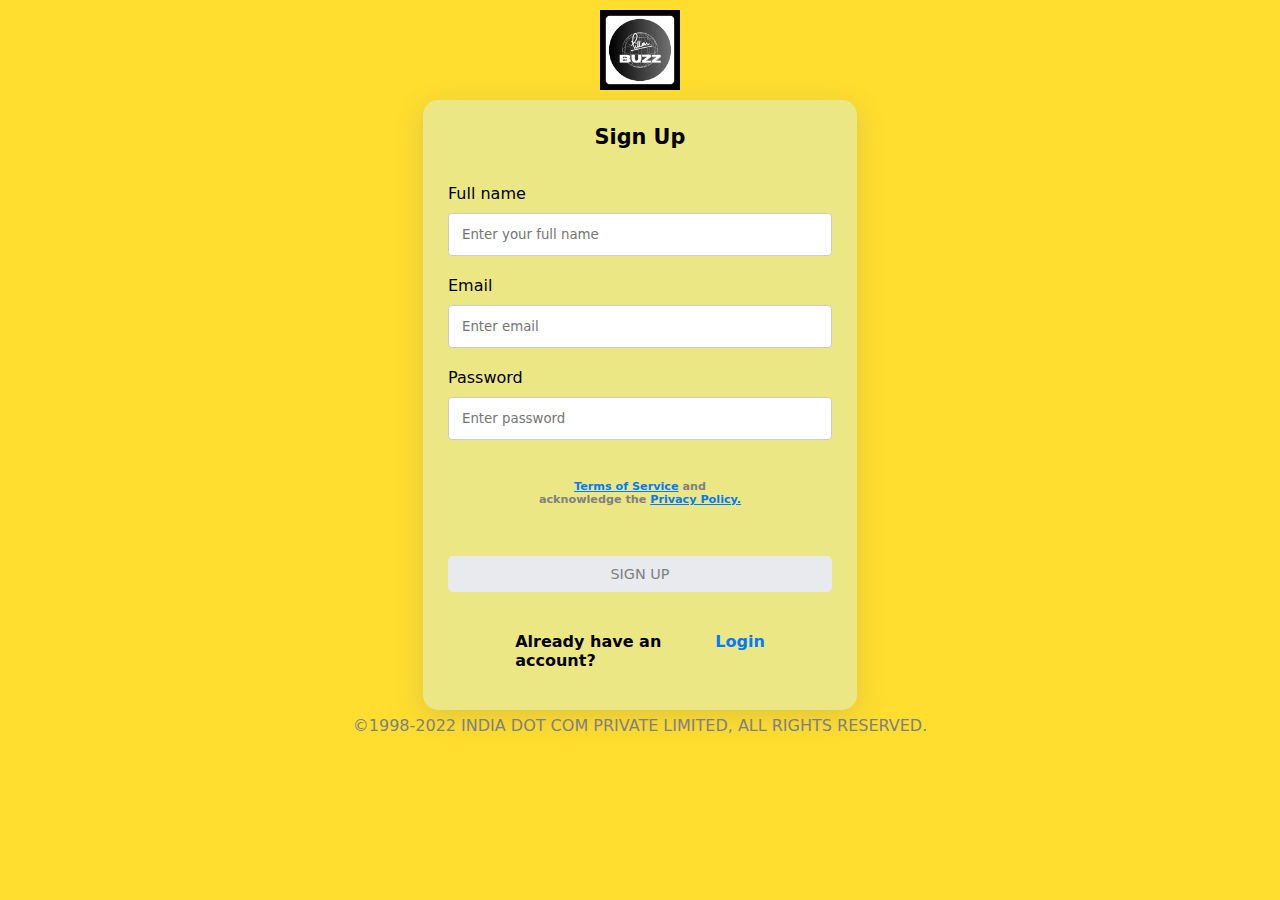
<file: index.html>
<!DOCTYPE html>
<html lang="en">
  <head>
    <meta charset="UTF-8" />
    <meta http-equiv="X-UA-Compatible" content="IE=edge" />
    <meta name="viewport" content="width=device-width, initial-scale=1.0" />
    <title>
      Pillai Buzz
    </title>
    <link
      rel="icon"
      href="images/pillaibuzzLogo.png-1.png"
    />
    <style>
      * {
        margin: 0%;
        padding: 0%;
        font-family: ui-sans-serif, system-ui, -apple-system, BlinkMacSystemFont,
          "Segoe UI", Roboto, "Helvetica Neue", Arial, "Noto Sans", sans-serif,
          "Apple Color Emoji", "Segoe UI Emoji", "Segoe UI Symbol",
          "Noto Color Emoji";
      }
      body{
        background-color: #ffde2f;
      }
      img {
        display: block;
        height: 80px;
        background-color: #ffde2f;
        margin: auto;
        margin-top: 10px;
        margin-bottom: 10px;
      }
      form {
        /* border: 1px solid blue; */
        background-color: rgb(235, 231, 133);
        width: 30%;
        margin: auto;
        padding: 25px;
        box-shadow: rgba(100, 100, 111, 0.2) 0px 7px 29px 0px;
        border-radius: 15px;
      }
      input[type="text"],
      input[type="email"],
      input[type="password"],
      select,
      textarea {
        width: 100%;
        padding: 13px;
        border: 1px solid #ccc;
        border-radius: 4px;
        box-sizing: border-box;
        margin-top: 10px;
        margin-bottom: 20px;
        resize: vertical;
      }

      h3 {
        text-align: center;
        margin-bottom: 35px;
        font-weight: bold;
        font-size: 1.3rem;
      }
      form + p {
        text-align: center;
        margin-top: 6px;
        color: gray;
      }

      input[type="submit"] {
        width: 100%;
        padding: 10px;
        font-size: 0.9rem;
        font-weight: 500;
        color: gray;
        border-radius: 5px;
        border: none;
        background-color: #e8eaed;
        margin-top: 30px;
        margin-bottom: 40px;
      }
      div {
        /* border: 1px solid blue; */
        width: 65%;
        margin: auto;
        margin-bottom: 15px;
        display: flex;
        justify-content: space-evenly;
        font-weight: 600;
      }
      div > p + p > a {
        text-decoration: none;
        color: #017afe;
      }
      br + p {
        /* border: 1px solid red; */
        font-size: 0.7rem;
        font-weight: bold;
        text-align: center;
        color: gray;
        margin-top: 20px;
      }
      br + p > a {
        color: #017afe;
      }
      br + p + p {
        /* border: 1px solid red; */
        font-size: 0.7rem;
        font-weight: bold;
        text-align: center;
        color: gray;
        margin-bottom: 20px;
      }
      br + p + p > a {
        color: #017afe;
      }
      input[type="submit"]:hover {
        background-color: #8be211;
        color: black;
        cursor: pointer;
        font-weight: bold;
      }
    </style>
  </head>
  <body>
    <img src="images/pillaibuzzLogo.png-1.png" alt="DNA logo" />
    
    <form action="">
      <h3>Sign Up</h3>
      <label for="">Full name</label><br />
      <input
        type="text"
        placeholder="Enter your full name"
        id="fullname"
        name="fullname"
      />
      <br />
      <label for="">Email</label> <br />
      <input type="email" placeholder="Enter email" id="email" name="email" />
      <br />
      <label for="">Password</label><br />
      <input
        type="password"
        placeholder="Enter password"
        id="password"
        name="password"
      />
      <br />
      <p>
       
        <a href="#" target="_blank"
          >Terms of Service</a
        >
        and
      </p>
      <p>
        acknowledge the
        <a href="#" target="_blank"
          >Privacy Policy.</a
        >
      </p>
      <input type="submit" value="SIGN UP" />
      <div>
        <p>Already have an account?</p>
        <p><a href="login.html">Login</a></p>
      </div>
    </form>
    <p>©1998-2022 INDIA DOT COM PRIVATE LIMITED, ALL RIGHTS RESERVED.</p>
  </body>
</html>

<script>
  document.querySelector("form").addEventListener("submit", signIn);
  let details = JSON.parse(localStorage.getItem("fromData")) || [];

  function signIn(event) {
    event.preventDefault();

    if(document.querySelector("#fullname").value.trim()=== ""){
      alert("Full name is Required");
      document.querySelector("#fullname").focus();
      return false;
    }
    if(document.querySelector("#email").value.trim()=== ""){
      alert("Email is Required");
      document.querySelector("#email").focus();
      return false;
    }
    if(document.querySelector("#password").value.trim()=== ""){
      alert("Password is Required");
      document.querySelector("#password").focus();
      return false;
    }

    if(details){
      let emailExist = false;
      details.map(function(detail) {
        if(detail['Email'] === document.querySelector("#email").value.trim()){
          emailExist = true;
        }
      });

      if(emailExist){
        alert("Email already exist. Please Login.");
        return false;
      }
    }

    let objDetails = {
      Name: document.querySelector("#fullname").value,
      Email: document.querySelector("#email").value,
      Password: document.querySelector("#password").value,
    };

    details.push(objDetails);

    localStorage.setItem("fromData", JSON.stringify(details));

    alert("Signup successfully!");
    location.href = 'login.html';
  }
</script>
</file>
